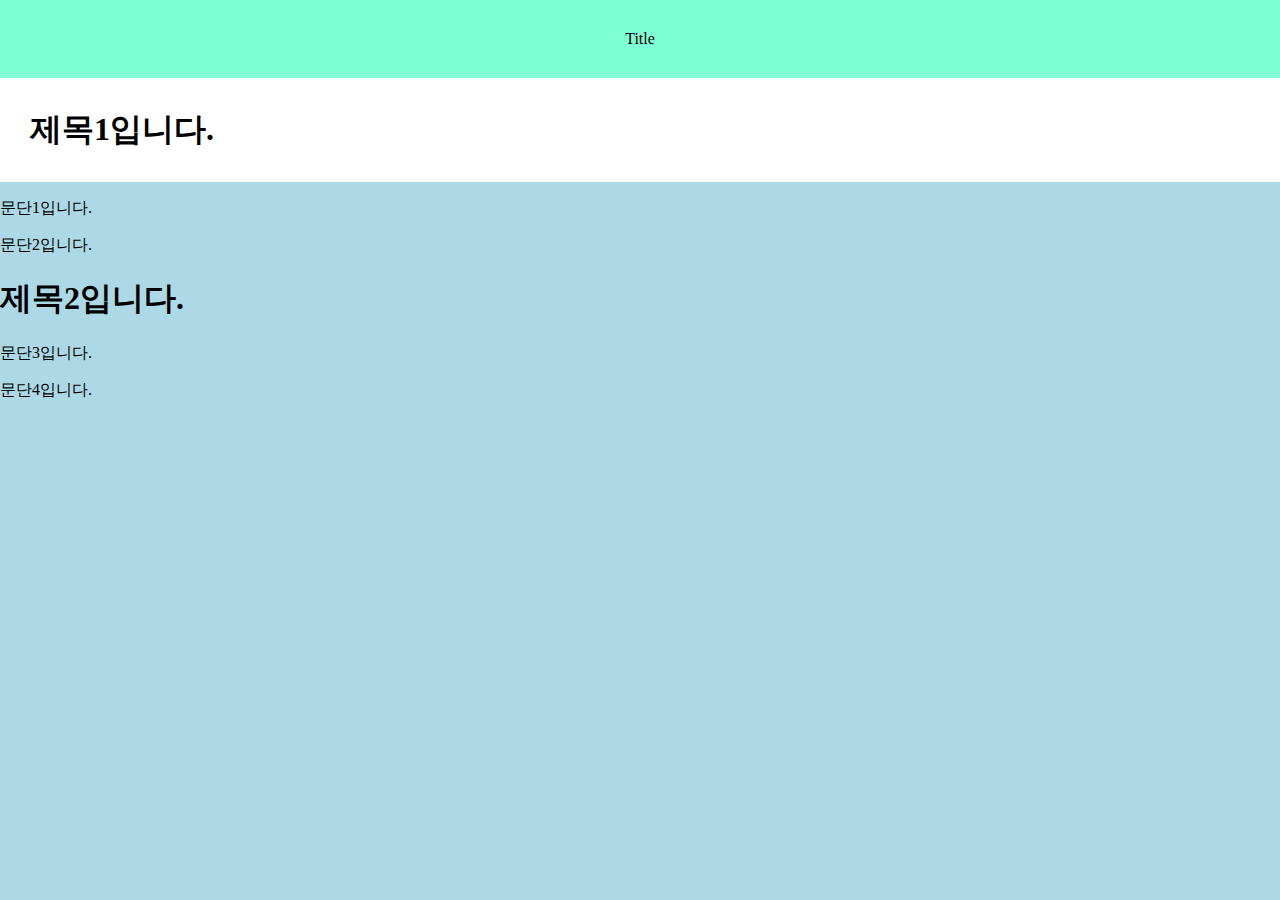
<file: basicstudy/background.html>
<!DOCTYPE html>
<html>
    <head>
        <meta charset="UTF-8">
        <title></title>
        <style>
             body {
                 margin: 0;
                 background-color: lightblue;
                 }
            .header {
                margin: 0;
                background-color: aquamarine;
                text-align: center;
                padding: 30px;
            }
            .white {
                background-color: white;
                margin: 0;
                padding:30px;
                }
        </style>
    </head>
    <body>
        <p class="header"> Title </p>
        <h1 class="white">제목1입니다.</h1>
        
        <p>문단1입니다.</p>
        <p>문단2입니다.</p>
        <h1>제목2입니다.</h1>
        <p>문단3입니다.</p>
        <p>문단4입니다.</p>
    </body>
</html>
</file>
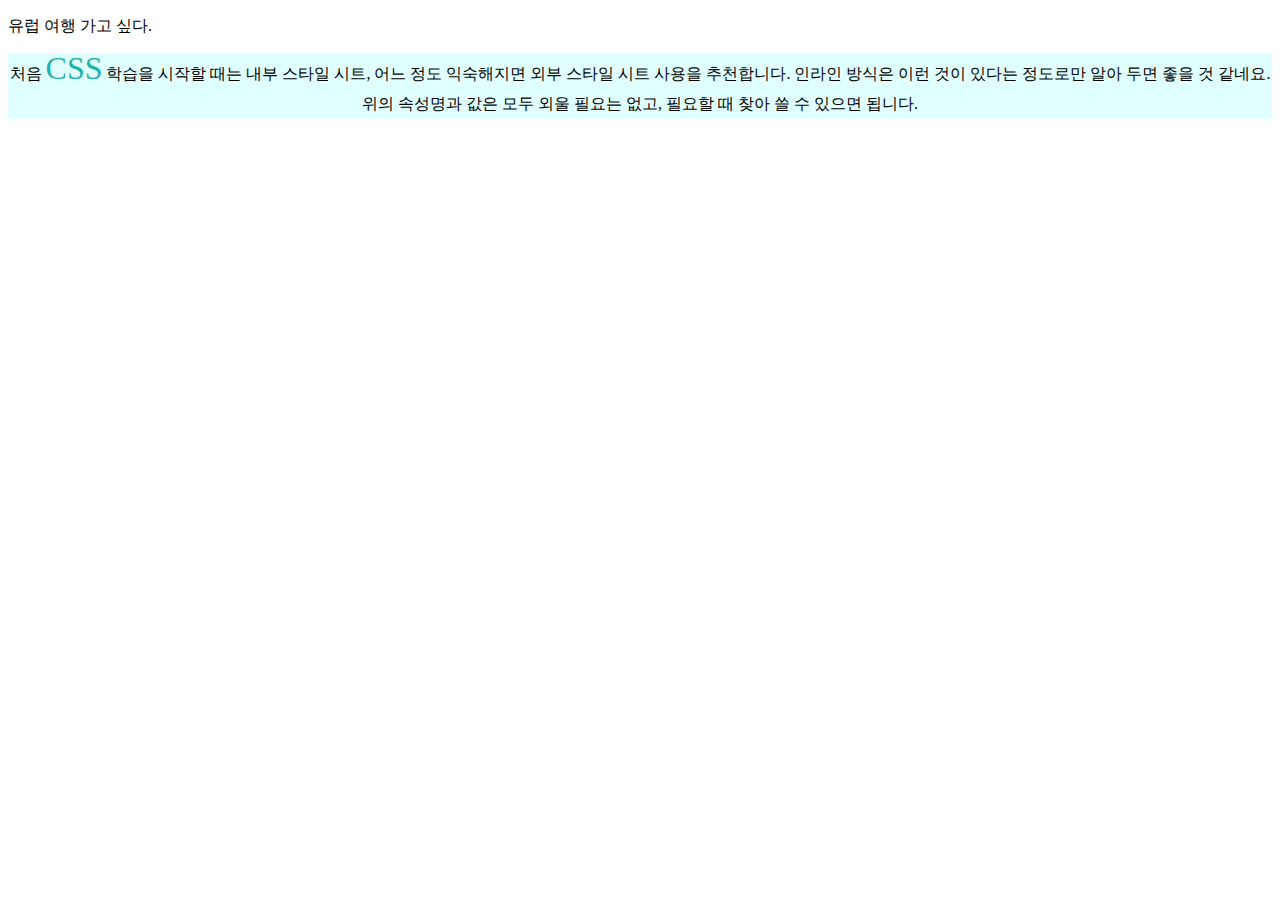
<file: basicstudy/image.html>
<!DOCTYPE html>
<html>
    <head>
        <meta charset="UTF-8">
        <title>background image</title>
        <link href="style.css" rel="stylesheet" type="text/css">
    </head>
    <body>
        <p>유럽 여행 가고 싶다.</p>
        <div style="text-align:center; line-height: 30px; background-color: lightcyan">
                처음 <span style="font-size:200%; color: lightseagreen">CSS</span> 학습을 시작할 때는 내부 스타일 시트, 어느 정도 익숙해지면 외부 스타일 시트 사용을 추천합니다.
                인라인 방식은 이런 것이 있다는 정도로만 알아 두면 좋을 것 같네요.
                위의 속성명과 값은 모두 외울 필요는 없고, 필요할 때 찾아 쓸 수 있으면 됩니다.
        </div>
    </body>
</html>
</file>
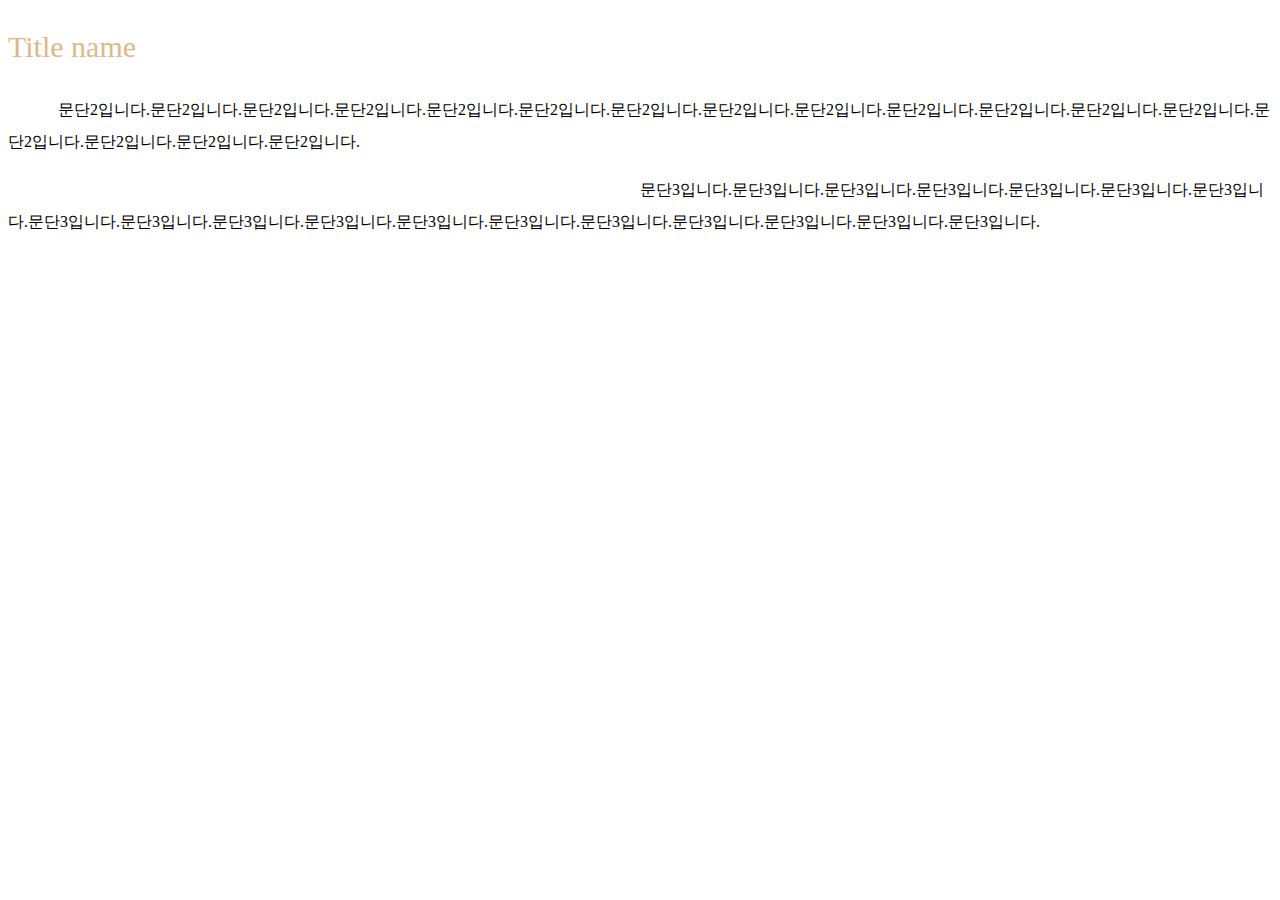
<file: basicstudy/prac1.html>
<!DOCTYPE html>
<html>
    <head>
        <meta charset="UTF-8">
        <title>줄간격</title>
        <style>
            .small {
                line-height:2;
                text-indent: 50px;
                }
            .big {
                line-height:200%;
                text-indent: 50%;
            }
        </style>
    </head>
    <body>
        <p style="color:burlywood; font-size:30px;"> Title name</p>
        <p class="small"> 문단2입니다.문단2입니다.문단2입니다.문단2입니다.문단2입니다.문단2입니다.문단2입니다.문단2입니다.문단2입니다.문단2입니다.문단2입니다.문단2입니다.문단2입니다.문단2입니다.문단2입니다.문단2입니다.문단2입니다.</p>
        <p class="big"> 문단3입니다.문단3입니다.문단3입니다.문단3입니다.문단3입니다.문단3입니다.문단3입니다.문단3입니다.문단3입니다.문단3입니다.문단3입니다.문단3입니다.문단3입니다.문단3입니다.문단3입니다.문단3입니다.문단3입니다.문단3입니다.</p>
    </body>
</html>
</file>
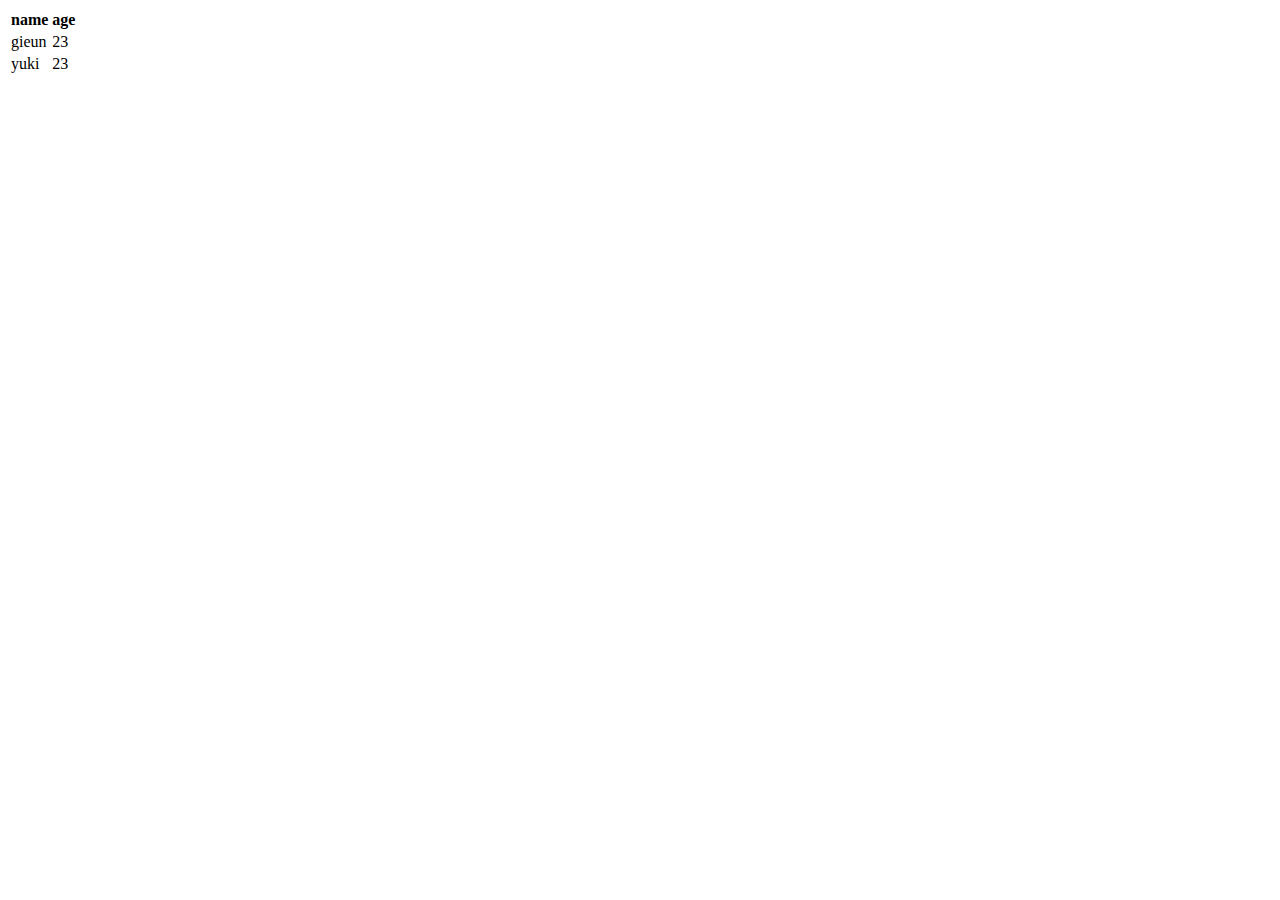
<file: basicstudy/table.html>
<!DOCTYPE html>
<html>
    <head>
        <meta charset="UTF-8">
        <title>Table</title>
        <style>
        
        </style>
    </head>
    <body>

<table>
        <tr><th>name</th><th>age</th></tr>
        <tr><td>gieun</td><td>23</td></tr>
        <tr><td>yuki</td><td>23</td></tr>
        </table>
    </body>
</html>
</file>
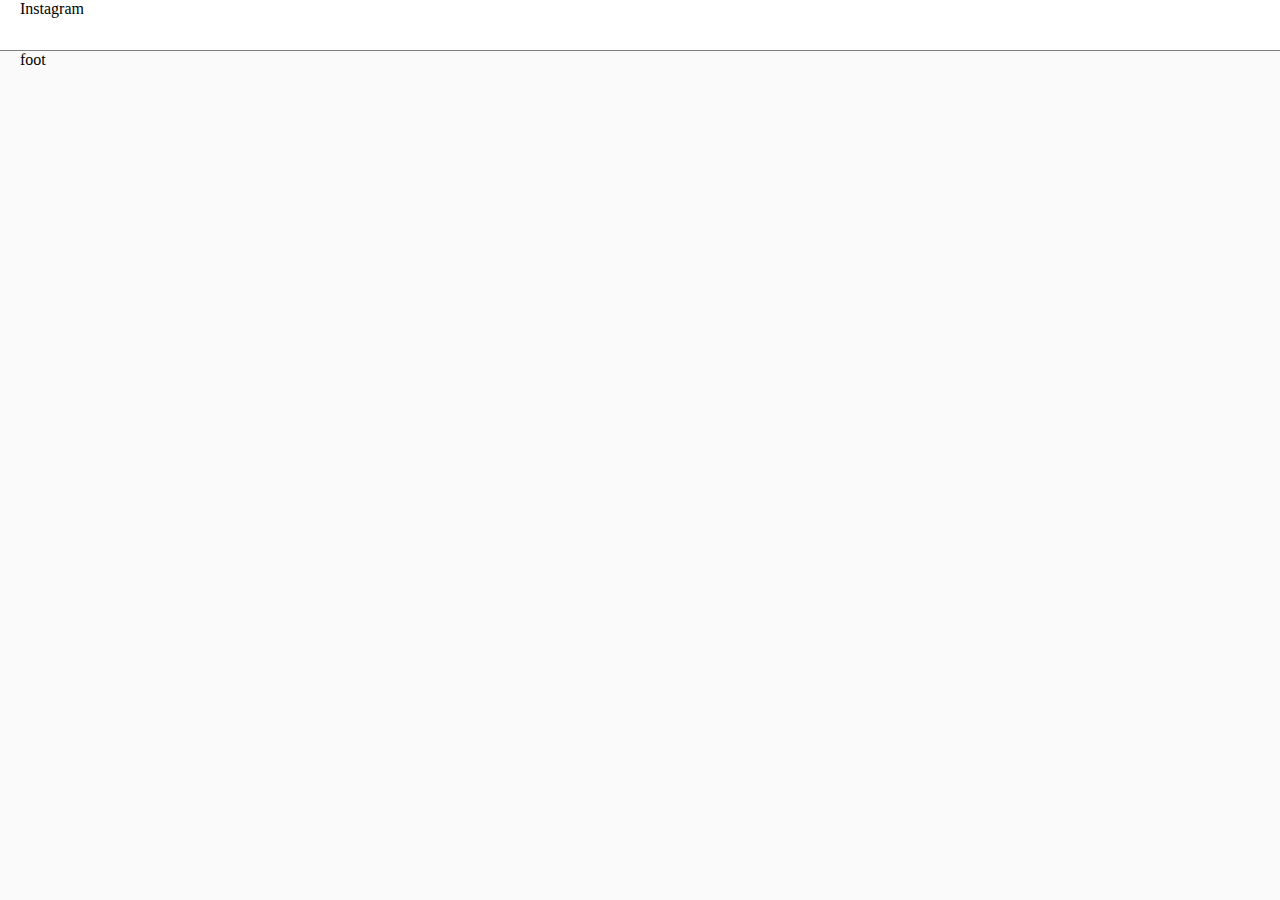
<file: basicstudy/test.html>
<!doctype html>
<html>
<head>
  <title>Insta1 - html</title>
  <meta charset="utf-8">
  <style>
 body{
     background-color: #fafafa;
     margin: 0;
 }    
    div.head-bar { 
        position: relative;
        left: 0;
        top:  0;
        width: 100%;
        height: 50px;
        padding : 0px 20px;
        border-bottom:1px solid grey;
    }

    div.foot-bar {
        position: relative;
        bottom:  0;
        width: 100%;
        height: 50px;
        padding : 0px 20px;
    }
    
  </style>
</head>
<body>

    <div class="head-bar" style="background-color:#ffffffde">Instagram</div> 
    <div class="foot-bar">
          foot
      </div>
     </div>

</body>
</html>
</file>
<file: basicstudy/style.css>
body{
    background-repeat: no-repeat;
    background-size:cover;
    background-image: url(https://cdn.pixabay.com/photo/2019/08/19/15/13/eiffel-tower-4416700__340.jpg)
}
</file>
